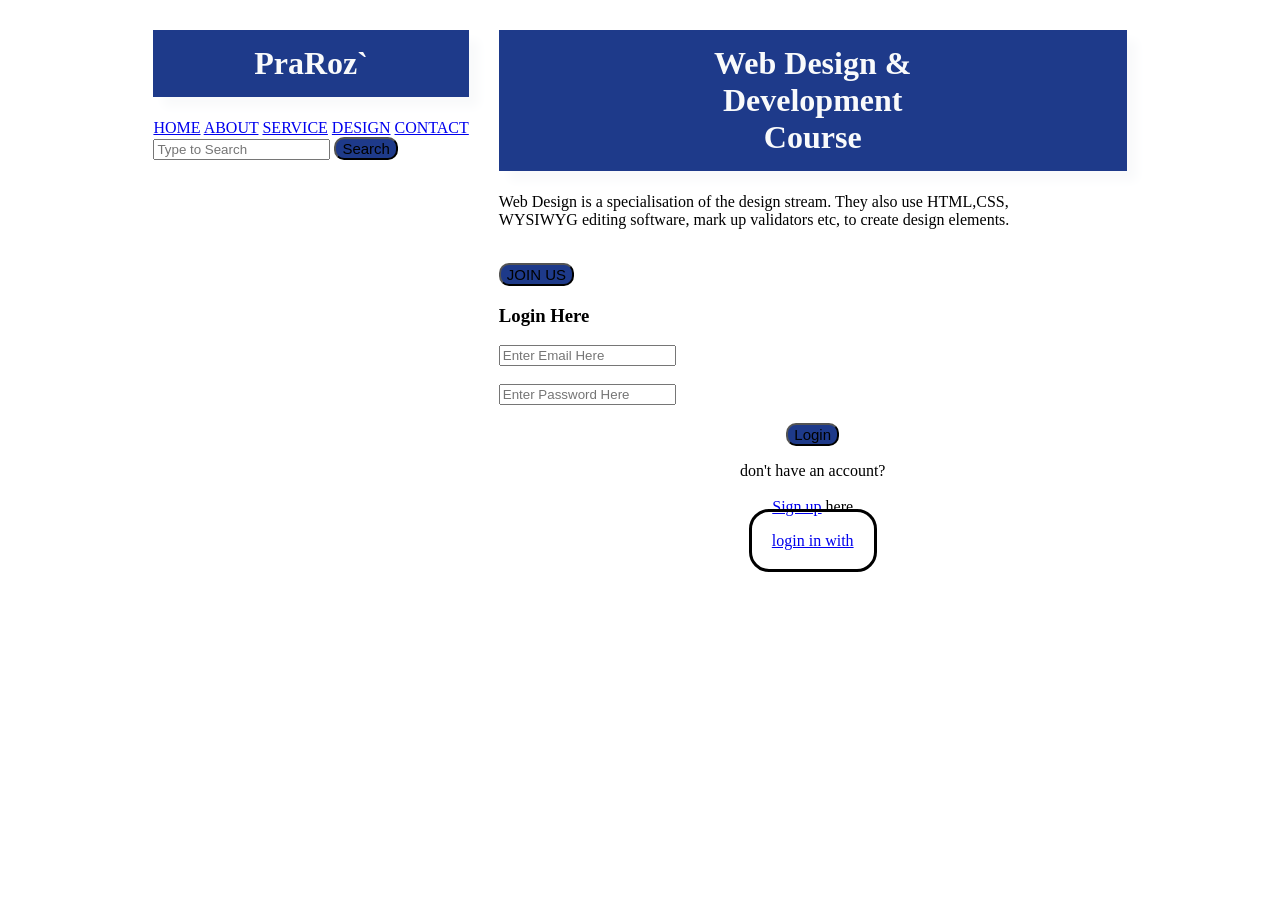
<file: index2.html>
<!DOCTYPE html>
<html>
	<head>
		<title>Web Design and Devolopment course</title>
		<link rel="stylesheet" href="style.css">
	</head>
	
	<body>
		<div class="container">
			<div class="header">
				<div class="logo"><h1>PraRoz`</h1></div>
				<div class="navigationbar">
					<nav>
						<a href="home.html">HOME</a>
						<a href="about.html">ABOUT</a>
						<a href="service.html">SERVICE</a>
						<a href="design.html">DESIGN</a>
						<a href="contact.html">CONTACT</a>
					</nav>
				</div>
				<div class="searchbar">
					<input type="text" id="search" placeholder="Type to Search" class="search1"></input>
					<button class="btn">Search</button>
				</div>
			</div>
			
			<div class="home">
				<div class="content">
					<h1 class="unit">Web Design &<br><a class="development">Development</a><br>Course</h1>
					<p>Web Design is a specialisation of the design stream. They also use HTML,CSS,<br>WYSIWYG editing software, mark up validators etc, to create design elements.</p><br>
					<button class="join">JOIN US</button>	
				</div>
				<div>
					<div class="login">
						<form>
						   <div class="title">
								<h3>Login Here</h3>
						   </div>
						   <div class="pass">
								<input type="text" onec id="email" placeholder="Enter Email Here" class="email" onclick="email()" ></input><br><br>
								<input type="password" id="password" placeholder="Enter Password Here" class="password" onclick="tele()"></input><br><br>
								<center><button class="hero">Login</button></center>
								<center><p class="account"> don't have an account?<br><br>
								<a href="Signup.lk">Sign up</a>  here</p></center>
								<center><a href="login.lk" class="item">login in with</a></center>
								<script src="script.js"></script>
							</div>
						</form>
					</div>
				</div>
			</div>
		</div>
	</body>
</html>
</file>
<file: style.css>
h1{ 
    text-align:center;
    background-color: #1E3A8A;
    color:#F9FAFB;
    box-shadow:10px 10px 10px;
    padding:15px;
    
}
.item{
    border:3px solid black;
    border-radius:20px;
    padding:20px;
    margin:20px 250px;
    width:1000px;
  
}
h2{
    color:#1E3A8A;
}
button{
    background-color:#1E3A8A;
    border-radius:10px;
    text-align:center;
    font-size:15px;
}
.A{
    color:#F9FAFB;
}
.indexpage{
    background-color:#1E3A8A;
    color:#F9FAFB;
    text-align:center;
    padding:15px;
    margin:20px;
}

.main{border:3px solid #1E3A8A;
    border-radius:25px;
    margin:25px;
    padding:20px;
    width:400px;
   
}

.container{
    border:1px;
    justify-content:center;
    padding:1px 1px;
    display:flex;
    gap:30px;
}
h4{
    color:#1E3A8A;
    text-align:center;
}

.button1{
    background-color: #0D9488;
    color:#F9FAFB;
    padding:10px;
    font-size:20px;
}
button1:hover{
    background-color:aliceblue;
    text-align:bottom;
}
.f{

    bottom:0px;
    left:o;
    width:100%;
    background-color:#1E3A8A;
    text-align:center;
}
.f{
    color:#F9FAFB;
}
</file>
